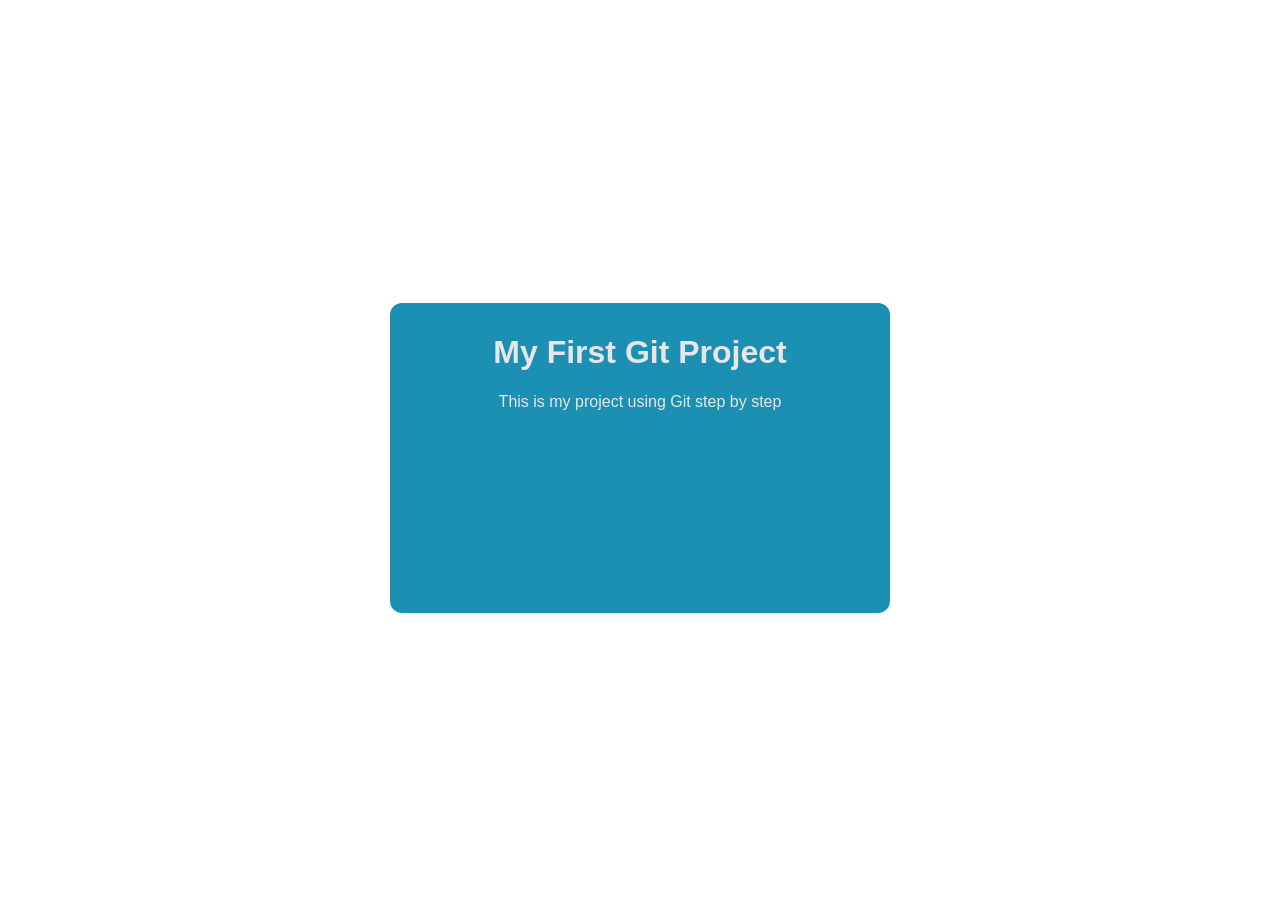
<file: index.html>
<!DOCTYPE html>
<html lang="en">
<head>
    <meta charset="UTF-8">
    <meta name="viewport" content="width=device-width, initial-scale=1.0">
    <title>Document</title>
    <link rel="stylesheet" href="./style.css">
</head>
<body>
    <!-- card -->
   <div class="card">
     <h1>My First Git Project</h1>
<p>This is my project using Git step by step</p>
</div>
  
</body>
</html>
</file>
<file: style.css>
body {
  display: flex;
  justify-content: center;
  align-items: center;
  height: 100vh;
  color: rgb(231, 230, 229);
}

.card {
  font-family: Arial;
  background-color: #1b90b3;
  width: 500px;
  height: 300px;
  border-radius: 12px;
  text-align: center;
  padding-top: 10px;
}
</file>
